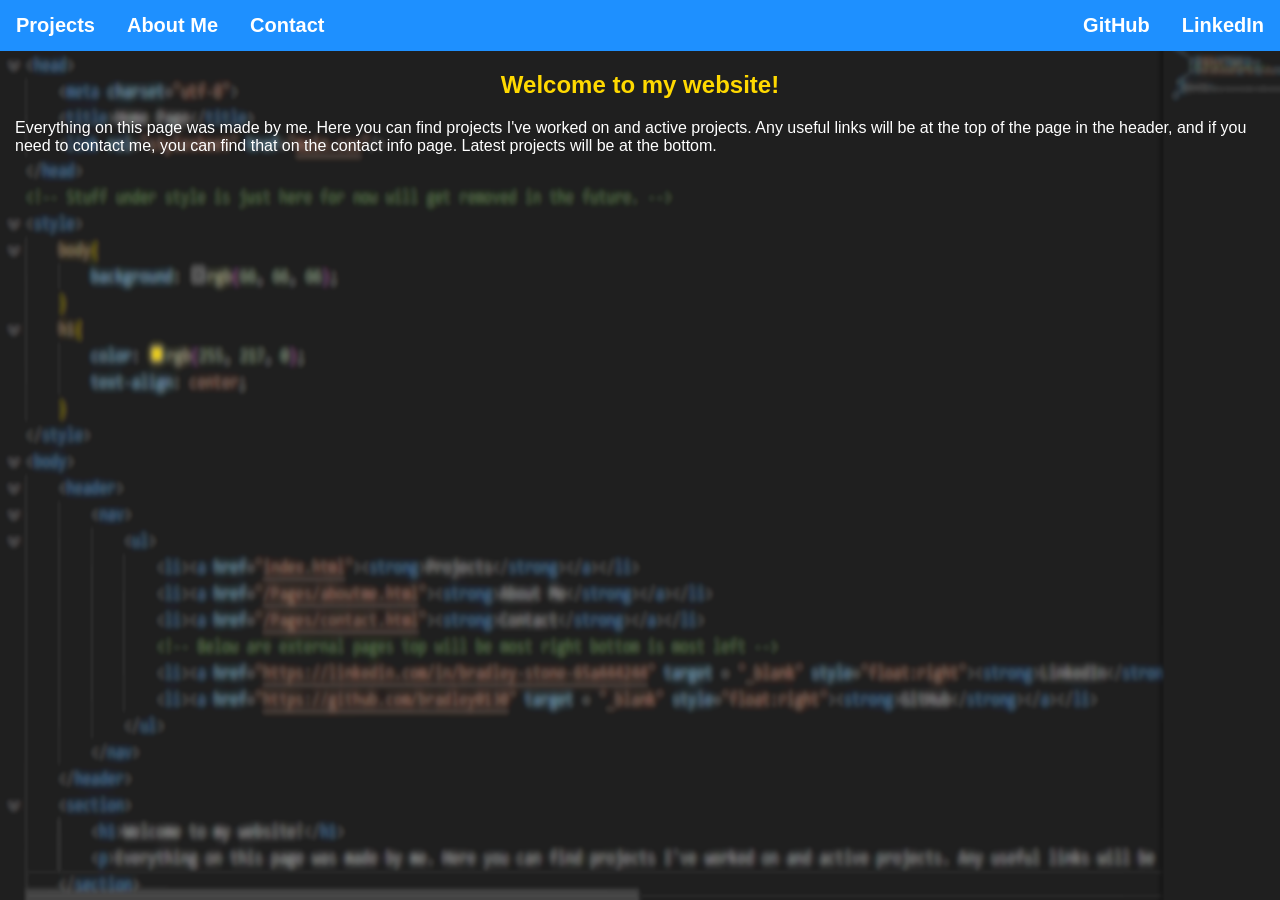
<file: workingon.html>
<!doctype html>
<html>
<head>
    <meta charset="utf-8">
    <title>Home Page</title>
    <link rel="stylesheet" href="main.css"/>
</head>
<!-- Stuff under style is just here for now will get removed in the future. -->
<style>
	body{
		background-image: url('Images/BackgroundImage.png');
	}
    section h1{
        color: rgb(255, 217, 0);
        text-align: center;
    }
</style>
<body>
    <header>
        <nav>
            <ul>
	            <li><a href="index.html"><strong>Projects</strong></a></li>
	            <li><a href="/Pages/aboutme.html"><strong>About Me</strong></a></li>
                <li><a href="/Pages/contact.html"><strong>Contact</strong></a></li>
                <!-- Below are external pages top will be most right bottom is most left -->
                <li><a href="https://linkedin.com/in/bradley-stone-65a444244" target = "_blank" style="float:right"><strong>LinkedIn</strong></a></li>
                <li><a href="https://github.com/bradley0130" target = "_blank" style="float:right"><strong>GitHub</strong></a></li>
            </ul>
        </nav>
    </header>
    <section>
        <h1>Welcome to my website!</h1>
        <p>Everything on this page was made by me. Here you can find projects I've worked on and active projects. Any useful links will be at the top of the page in the header, and if you need to contact me, you can find that on the contact info page. Latest projects will be at the bottom.</p>
        <!-- Below I'm going to add my projects that I find worthy of showing -->
    </section>
</body>
</html>
</file>
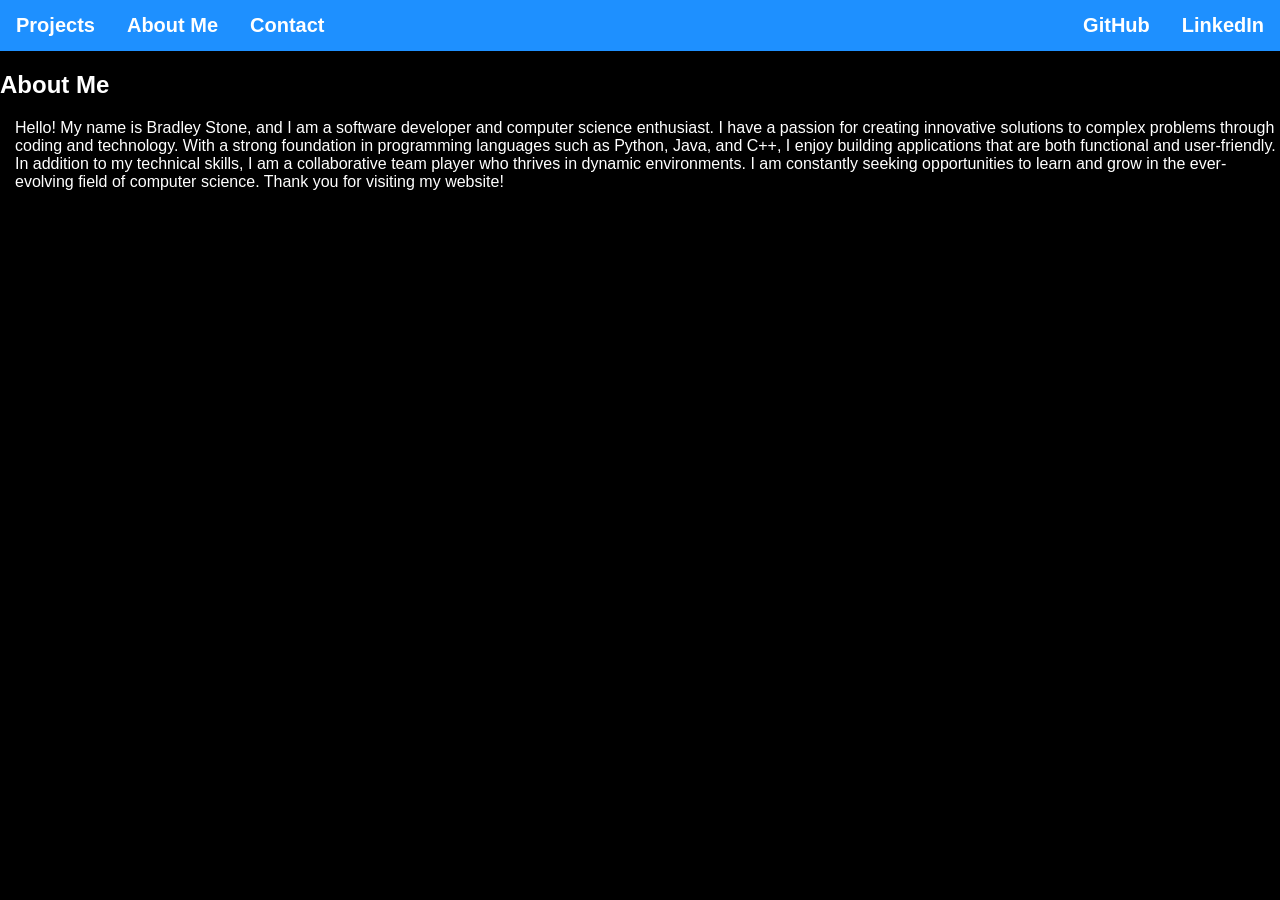
<file: Pages/aboutme.html>
<!DOCTYPE html>
<html lang="en">
<head>
    <meta charset="UTF-8">
    <title>About Me</title>
    <link rel="stylesheet" href="../main.css"/>
</head>
<!-- Stuff under style is just here for now will get removed in the future. -->
<style>
    body {
        background: black;
    } 
</style> 
<body>
    <header>
        <nav>
           <ul>
	            <li><a href="../index.html"><strong>Projects</strong></a></li>
	            <li><a href="aboutme.html"><strong>About Me</strong></a></li>
                <li><a href="contact.html"><strong>Contact</strong></a></li>
                <!-- Below are external pages top will be most right bottom is most left -->
                <li><a href="https://linkedin.com/in/bradley-stone-65a444244" target = "_blank" style="float:right"><strong>LinkedIn</strong></a></li>
                <li><a href="https://github.com/bradley0130" target = "_blank" style="float:right"><strong>GitHub</strong></a></li>
            </ul>
        </nav>
    </header>
    <section>
       <h1>About Me</h1>
       <p>Hello! My name is Bradley Stone, and I am a software developer and computer science enthusiast. I have a passion for creating innovative solutions to complex problems through coding and technology. With a strong foundation in programming languages such as Python, Java, and C++, I enjoy building applications that are both functional and user-friendly. In addition to my technical skills, I am a collaborative team player who thrives in dynamic environments. I am constantly seeking opportunities to learn and grow in the ever-evolving field of computer science. Thank you for visiting my website!</p>
    </section>
</body>
</html>
</file>
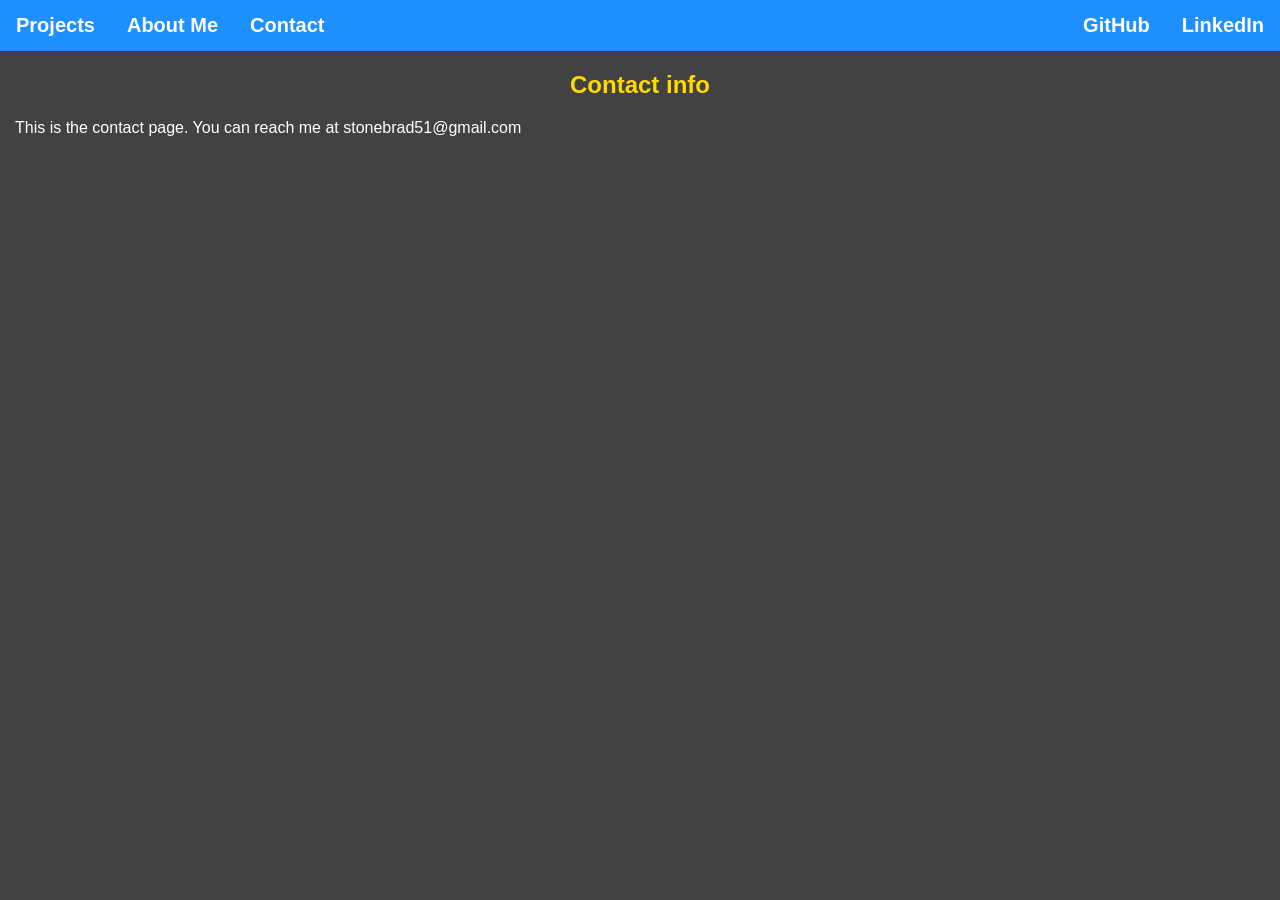
<file: Pages/contact.html>
<!doctype html>
<html>
<head>
    <meta charset="utf-8">
    <title>Contact</title>
    <link rel="stylesheet" href="../main.css"/>
</head>
<!-- Stuff under style is just here for now will get removed in the future. -->
<style>
	body{
		background: rgb(66, 66, 66);
	}
    h1{
        color: rgb(255, 217, 0);
        text-align: center;
    }
</style>
<body>
    <header>
        <nav>
            <ul>
	            <li><a href="../index.html"><strong>Projects</strong></a></li>
	            <li><a href="aboutme.html"><strong>About Me</strong></a></li>
                <li><a href="contact.html"><strong>Contact</strong></a></li>
                <!-- Below are external pages top will be most right bottom is most left -->
                <li><a href="https://linkedin.com/in/bradley-stone-65a444244" target = "_blank" style="float:right"><strong>LinkedIn</strong></a></li>
                <li><a href="https://github.com/bradley0130" target = "_blank" style="float:right"><strong>GitHub</strong></a></li>
            </ul>
        </nav>
    </header>
    <section>
        <h1>Contact info</h1>
        <p>This is the contact page. You can reach me at stonebrad51@gmail.com</p>
    </section>
</body>
</file>
<file: main.css>
/* Background and page defaults (fix background sizing and viewport fitting) */
html, body {
	height: 100%;
	margin: 0; /* remove default body margin so background touches edges */
    padding: 0;
}

body {
	background-image: url('Images/BackgroundImage.png');
	background-repeat: no-repeat;
	background-position: center center;
	background-size: contain; 
	background-size: 100% 100%;
	font-family: Arial, Helvetica, sans-serif;
}

/* Navigation bar styling */
header {
    overflow: hidden;
    background-color: dodgerblue;
    font-family: Arial, Helvetica, sans-serif;
}

header ul {
    list-style-type: none;
    margin: 0;
    padding: 0;
}

header a {
    float: left;
    font-size: 20px;
    color: white;
    text-align: center;
    padding: 14px 16px;
    text-decoration: none;
}
	
header a:hover{
    background-color: cornflowerblue;
}

section {
    color: white;
}

section p {
        padding-left: 15px;  
    }
</file>
